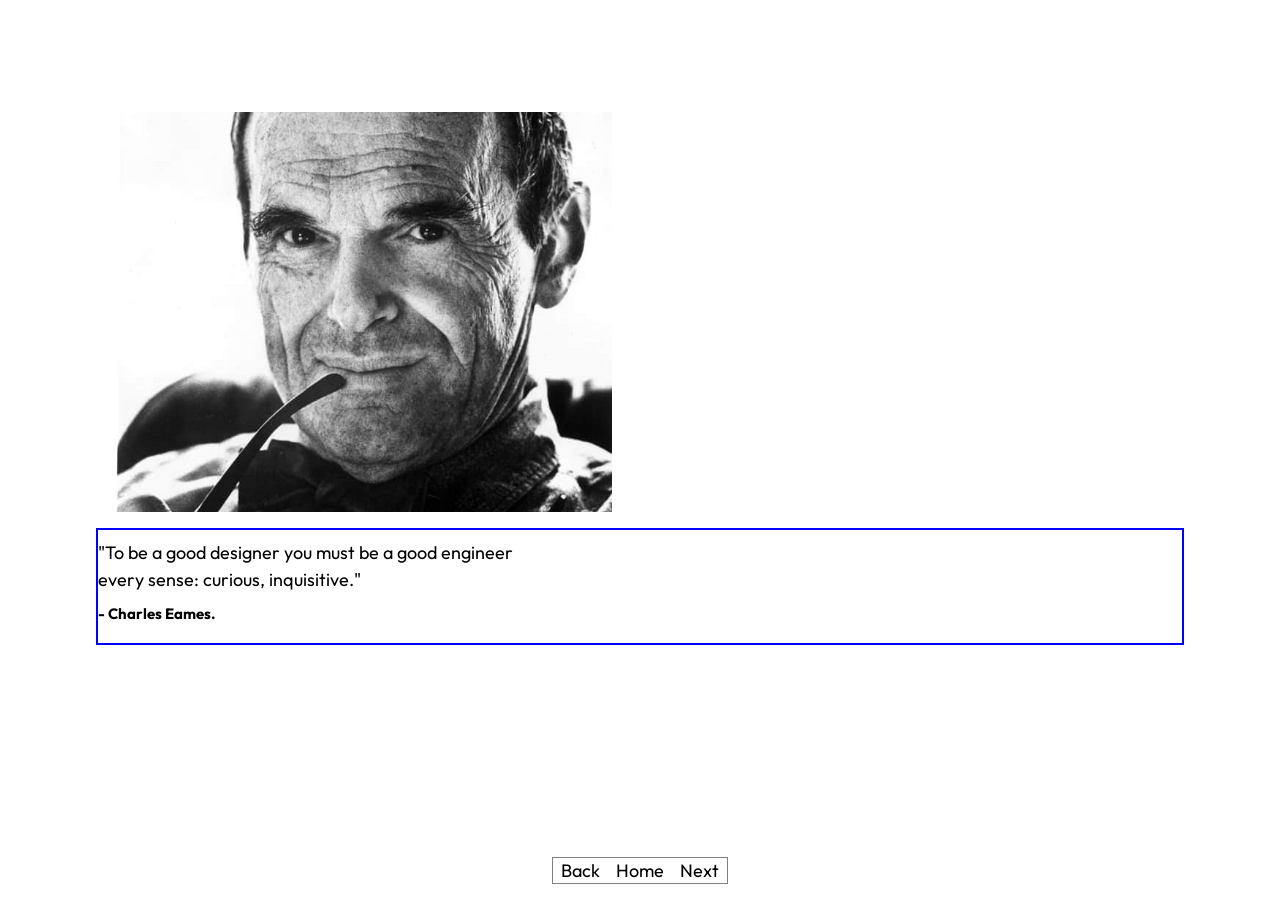
<file: citation - charles eames.html>
<!DOCTYPE html>
<html lang="fr">

<head>
    <meta charset="UTF-8">
    <meta name="viewport" content="width=device-width, initial-scale=1.0">
    <title>Charles Eames</title>

	<link rel="preconnect" href="https://fonts.googleapis.com">
	<link rel="preconnect" href="https://fonts.gstatic.com" crossorigin>
	<link href="https://fonts.googleapis.com/css2?family=Outfit:wght@100..900&display=swap" rel="stylesheet">


<style>

	/* Typography */
		
		body{font-family: "Outfit", sans-serif; sans-serif;
			font-size: large;
			line-height: 50%;
			margin: 5rem;
			padding: 1rem;
        }

    /* Other Elements */
	
		img{width: 500px; 
			margin: 1rem;
            align-items: center;
        }

		.citation {border: 2px solid blue;}
		.buttons{display: flex; justify-content: center; gap: 10px;}

		p {max-width: 80ch;}


</style>


</head>

	<body>

		<img src="images/charleseames.jpg" alt="Charles Eames">

		<div class="citation">
			<p>"To be a good designer you must be a good engineer </p>
			<p> every sense: curious, inquisitive."</p>
			<h5>- Charles Eames.</h5>
		</div>

		
        <link rel="stylesheet" href="nav.css">
            <nav id="panel">
                <a href="citation - viran anuradha dayaratne.html">Back</a>
                <a href="index.html">Home</a>
                <a href="citation - eleanor roosevelt.html">Next</a>
            </nav>

	</body>

</html>
</file>
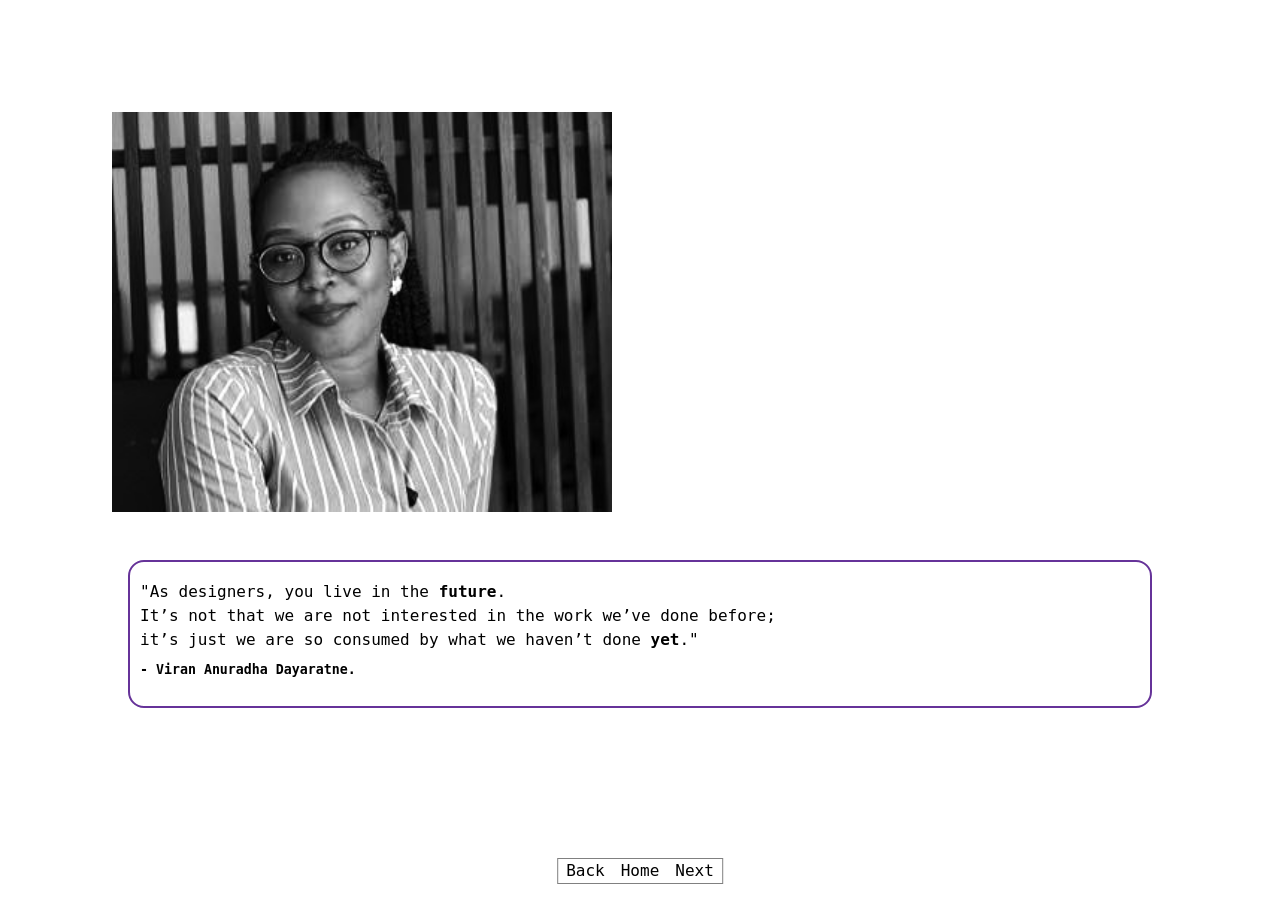
<file: citation - viran anuradha dayaratne.html>
<!DOCTYPE html>
<html lang="fr">
<head>
    <meta charset="UTF-8">
    <meta name="viewport" content="width=device-width, initial-scale=1.0">
    <title>Viran Anuradha Dayaratne</title>


<style>

	/* Typography */
		
		body{font-family: monospace;
			font-size: large;
			line-height: 50%;
			margin: 5rem;
			padding: 1rem;
        }

    /* Other Elements */
	
		img{width: 500px; 
			margin: 1rem;
            align-items: center;
        }

		div{margin: 2rem;
			padding: 10px;
			border-radius: 1rem;
        }

        button{font-size: 1rem;
            	margin: 1px;
				color: rebeccapurple;
        }

		.citation {border: 2px solid rebeccapurple;}
		.buttons{display: flex; justify-content: center; gap: 10px;}

		p {max-width: 80ch;}


</style>


</head>

	<body>

		<img src="images/virananuradha.jpg" alt="Viran Anuradha Dayaratne">

		<div class="citation">

			<p>"As designers, you live in the <b>future</b>. </p>
            </p>It’s not that we are not interested in the work we’ve done before; </p>
            <p>it’s just we are so consumed by what we haven’t done <b>yet</b>."</p>
            <h5>- Viran Anuradha Dayaratne.</h5>

		</div>

		
        <link rel="stylesheet" href="nav.css">
            <nav id="panel">
                <a href="citation - oscar wilde.html">Back</a>
                <a href="index.html">Home</a>
                <a href="citation - charles eames.html">Next</a>
            </nav>
	</body>

</html>
</file>
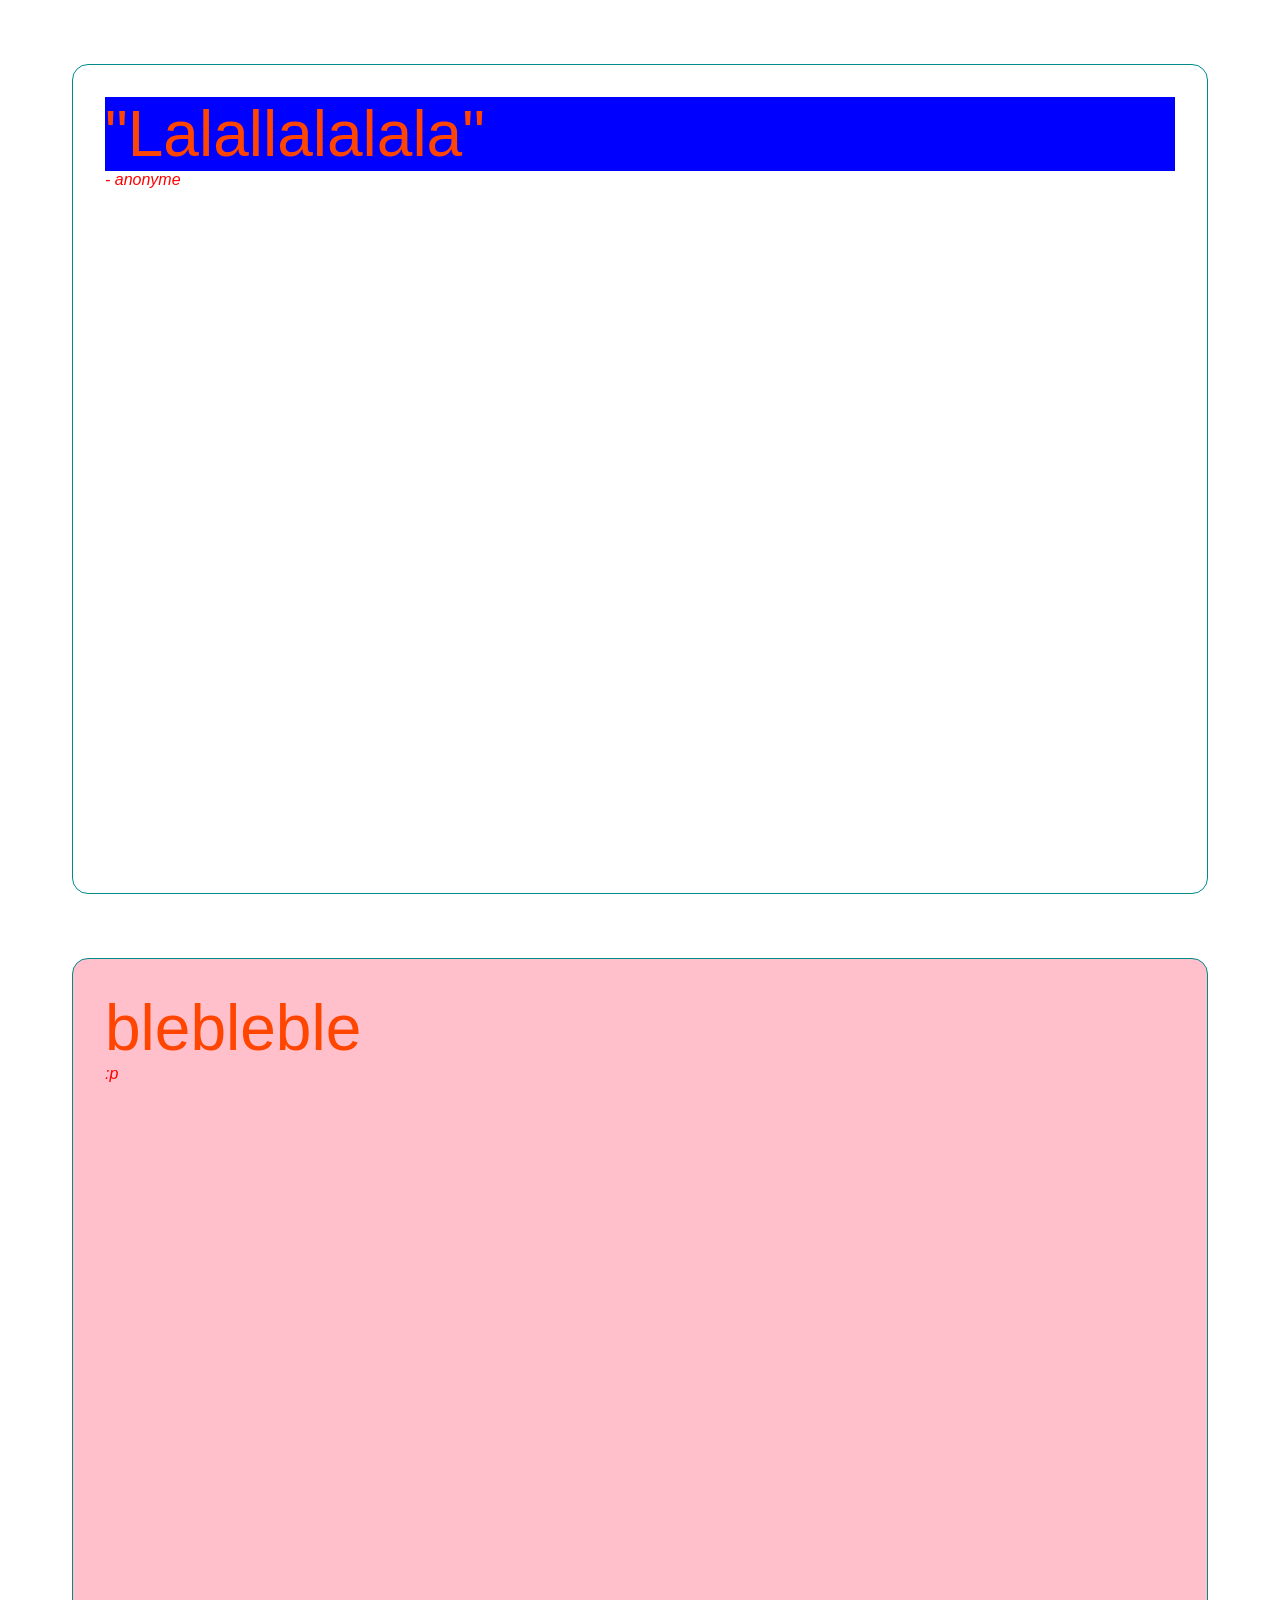
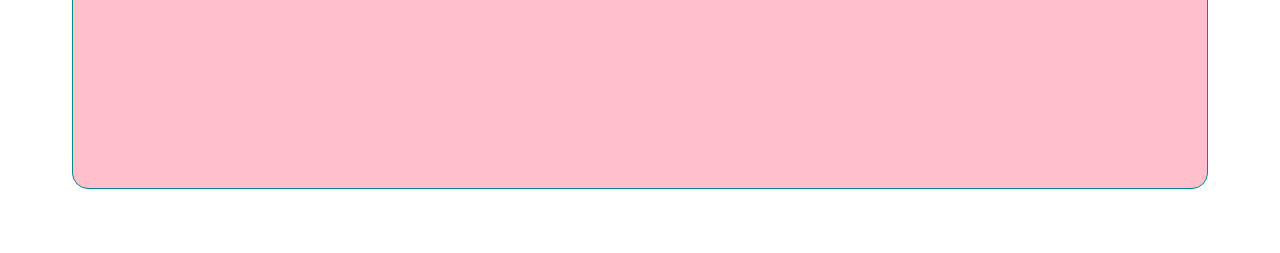
<file: citation-selecteur.html>
<!DOCTYPE html>
<html lang="en">
<head>
	<meta charset="UTF-8">
	<meta name="viewport" content="width=device-width, initial-scale=1.0">
	<title>Selecteur</title>

	<style>
		body{font-family: sans-serif;}
		div{color: orangered;}
		.quote{font-size: 4rem;}
		.source{font-style: italic; color: red;}
		.important{background: blue;}

		.citation{margin: 4rem;
				padding: 2rem;
				border: 1px solid darkcyan;
				border-radius: 1rem;
				aspect-ratio: 1.4/1;}

		#bob{background: pink;}

	</style>

</head>

<body>
	
	<div class="citation">
		<div class="quote important">"Lalallalalala"</div>
		<div class="source">- anonyme</div>
	</div>

	<div class="citation" id="bob">
		<div class="quote">blebleble</div>
		<div class="source">:p</div>
	</div>

</body>
</html>
</file>
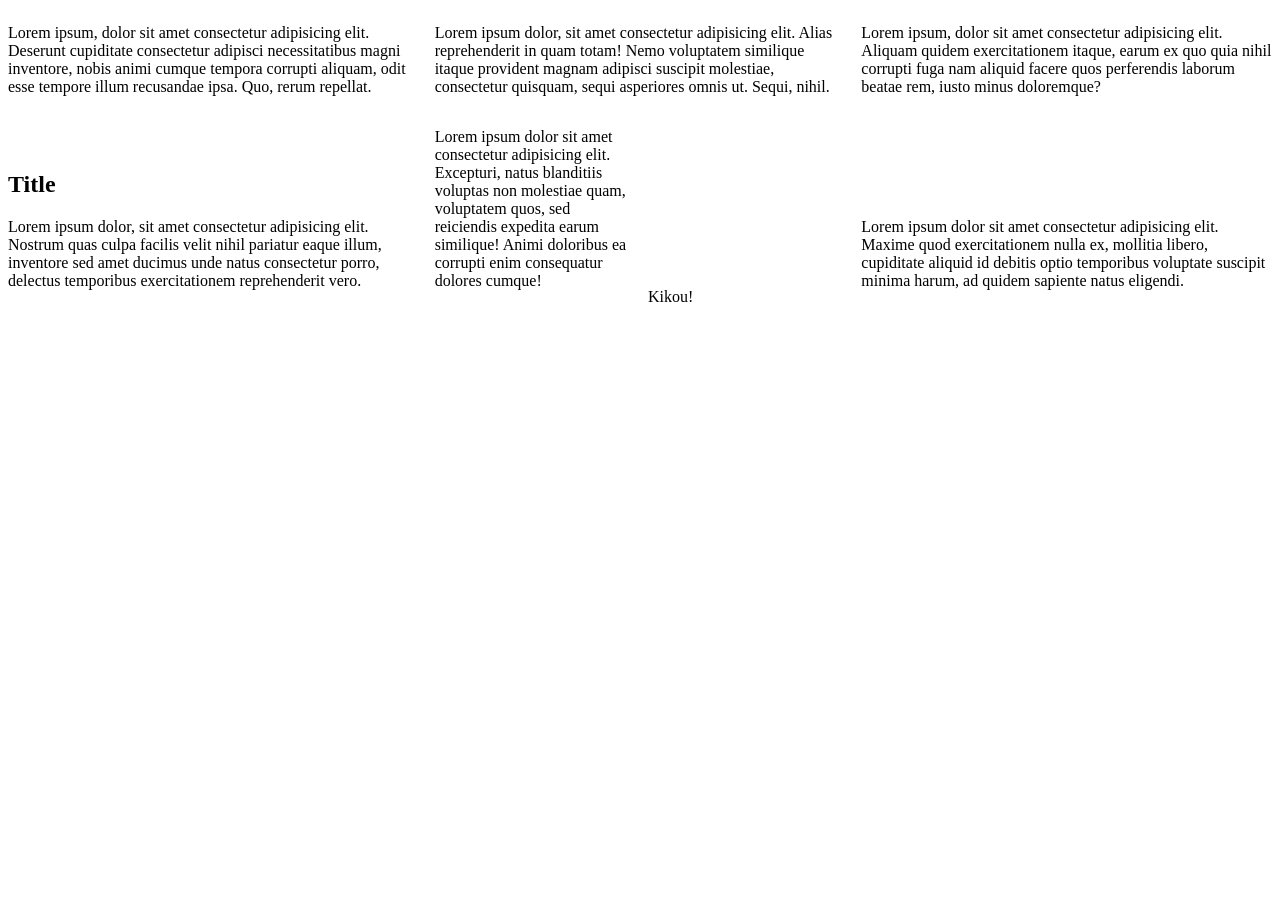
<file: Flex System.html>
<!DOCTYPE html>
<html lang="en">
<head>
	<meta charset="UTF-8">
	<meta name="viewport" content="width=device-width, initial-scale=1.0">
	<title>Flex System</title>

	<style>

		.row {display: flex; gap: 1rem;}
		.row > * {flex: 1;}
		/*   * - universal, > - direct children (colonnes)   */

		.row2 {display: flex; gap: 1rem;}
		.row2 > * {flex: 1; align-content: flex-end;}


	</style>

</head>


<body>
	
	<div class="row">
		<p>Lorem ipsum, dolor sit amet consectetur adipisicing elit. Deserunt cupiditate consectetur adipisci necessitatibus magni inventore, nobis animi cumque tempora corrupti aliquam, odit esse tempore illum recusandae ipsa. Quo, rerum repellat.</p>
		<p>Lorem ipsum dolor, sit amet consectetur adipisicing elit. Alias reprehenderit in quam totam! Nemo voluptatem similique itaque provident magnam adipisci suscipit molestiae, consectetur quisquam, sequi asperiores omnis ut. Sequi, nihil.</p>
		<p>Lorem ipsum, dolor sit amet consectetur adipisicing elit. Aliquam quidem exercitationem itaque, earum ex quo quia nihil corrupti fuga nam aliquid facere quos perferendis laborum beatae rem, iusto minus doloremque?</p>
	</div>

	<main class="row2">

		<section>
			<h1>Title</h1>
			<p>Lorem ipsum dolor, sit amet consectetur adipisicing elit. Nostrum quas culpa facilis velit nihil pariatur eaque illum, inventore sed amet ducimus unde natus consectetur porro, delectus temporibus exercitationem reprehenderit vero.</p>
		</section>

		<div class="row2">
			<div>
				<p>Lorem ipsum dolor sit amet consectetur adipisicing elit. Excepturi, natus blanditiis voluptas non molestiae quam, voluptatem quos, sed reiciendis expedita earum similique! Animi doloribus ea corrupti enim consequatur dolores cumque!</p>
			</div>
			<div>
				Kikou!
			</div>
		</div>

		<p>Lorem ipsum dolor sit amet consectetur adipisicing elit. Maxime quod exercitationem nulla ex, mollitia libero, cupiditate aliquid id debitis optio temporibus voluptate suscipit minima harum, ad quidem sapiente natus eligendi.</p>

	</main>

</body>

</html>
</file>
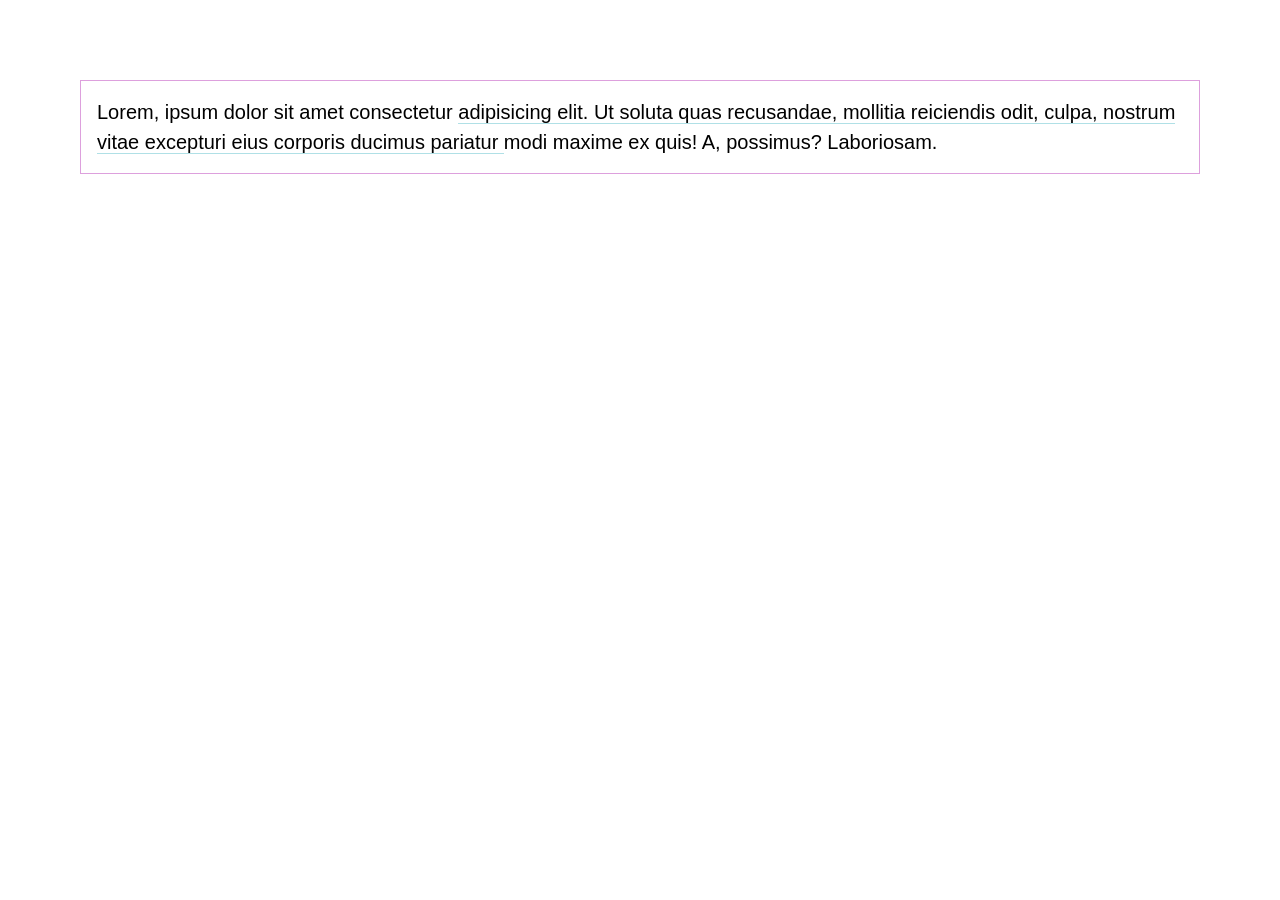
<file: inline-block.html>
<!DOCTYPE html>
<html lang="en">
<head>
	<meta charset="UTF-8">
	<meta name="viewport" content="width=device-width, initial-scale=1.0">
	<title>Inline et Block</title>

	<style>
		body{
			font-family: sans-serif;
			font-size: 20px;
			line-height: 150%;
			margin: 5rem;
		}
		div{
			border: 1px solid plum;
			padding: 1rem;
		}

		span{
			border-bottom: 1px solid powderblue;
		}
	</style>
</head>
<body>

	<div>
		Lorem, ipsum dolor sit amet consectetur 
		<span>
			adipisicing elit. Ut soluta quas recusandae, 
			mollitia reiciendis odit, culpa, nostrum vitae 
			excepturi eius corporis ducimus pariatur 
		</span>
		modi maxime ex quis! A, possimus? Laboriosam.
	</div>
	
</body>
</html>
</file>
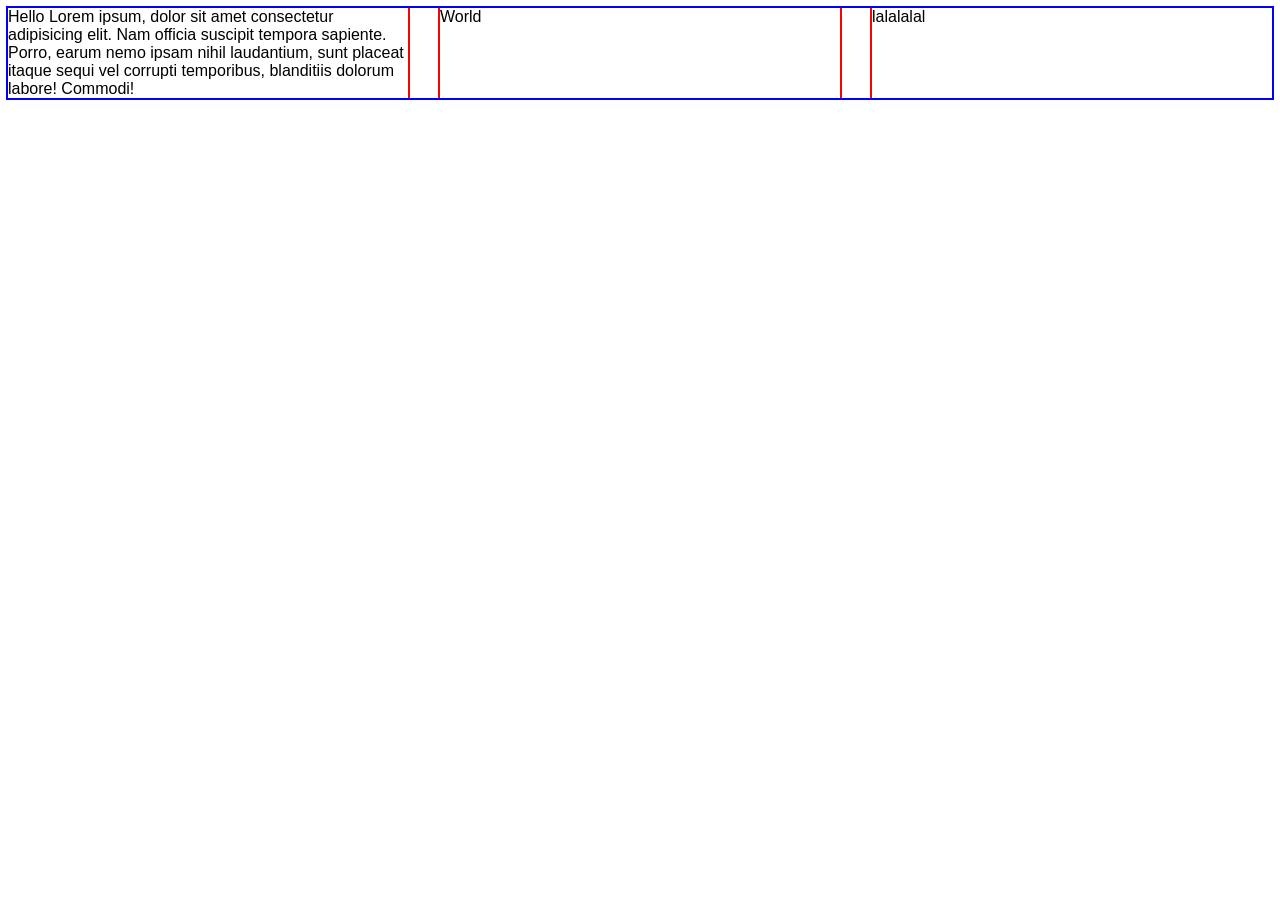
<file: test flexbox.html>
<!DOCTYPE html>
<html lang="en">
<head>
	<meta charset="UTF-8">
	<meta name="viewport" content="width=device-width, initial-scale=1.0">
	<title>flexbox</title>

	<style>

		body{font-family: sans-serif;}
		section{outline: 2px solid blue;}
		div{outline: 2px solid red;}
		/* section, div{margin: 2rem; padding: 2rem;} */

		section{display: flex; gap: 2rem;}
		div{flex: 1;}

	</style>

</head>
<body>
	
	<section>

		<div>Hello Lorem ipsum, dolor sit amet consectetur adipisicing elit. Nam officia suscipit tempora sapiente. Porro, earum nemo ipsam nihil laudantium, sunt placeat itaque sequi vel corrupti temporibus, blanditiis dolorum labore! Commodi!</div>
		<div>World</div>
		<div>lalalalal</div>

	</section>

</body>
</html>
</file>
<file: nav.css>
nav#panel{
	border: 1px solid gray;
	background: #fff9;
	max-width: max-content;
	position: fixed;
	bottom: 1rem;
	left: 50%;
	transform: translateX(-50%);
	display: flex;
}

nav#panel a{
	color: inherit;
	text-decoration: none;
	padding: 0.5rem;
}

nav#panel a:hover{
	background: gray;
	color: #fff;
}

nav#panel a:visited{
	text-decoration: line-through;
}
</file>
